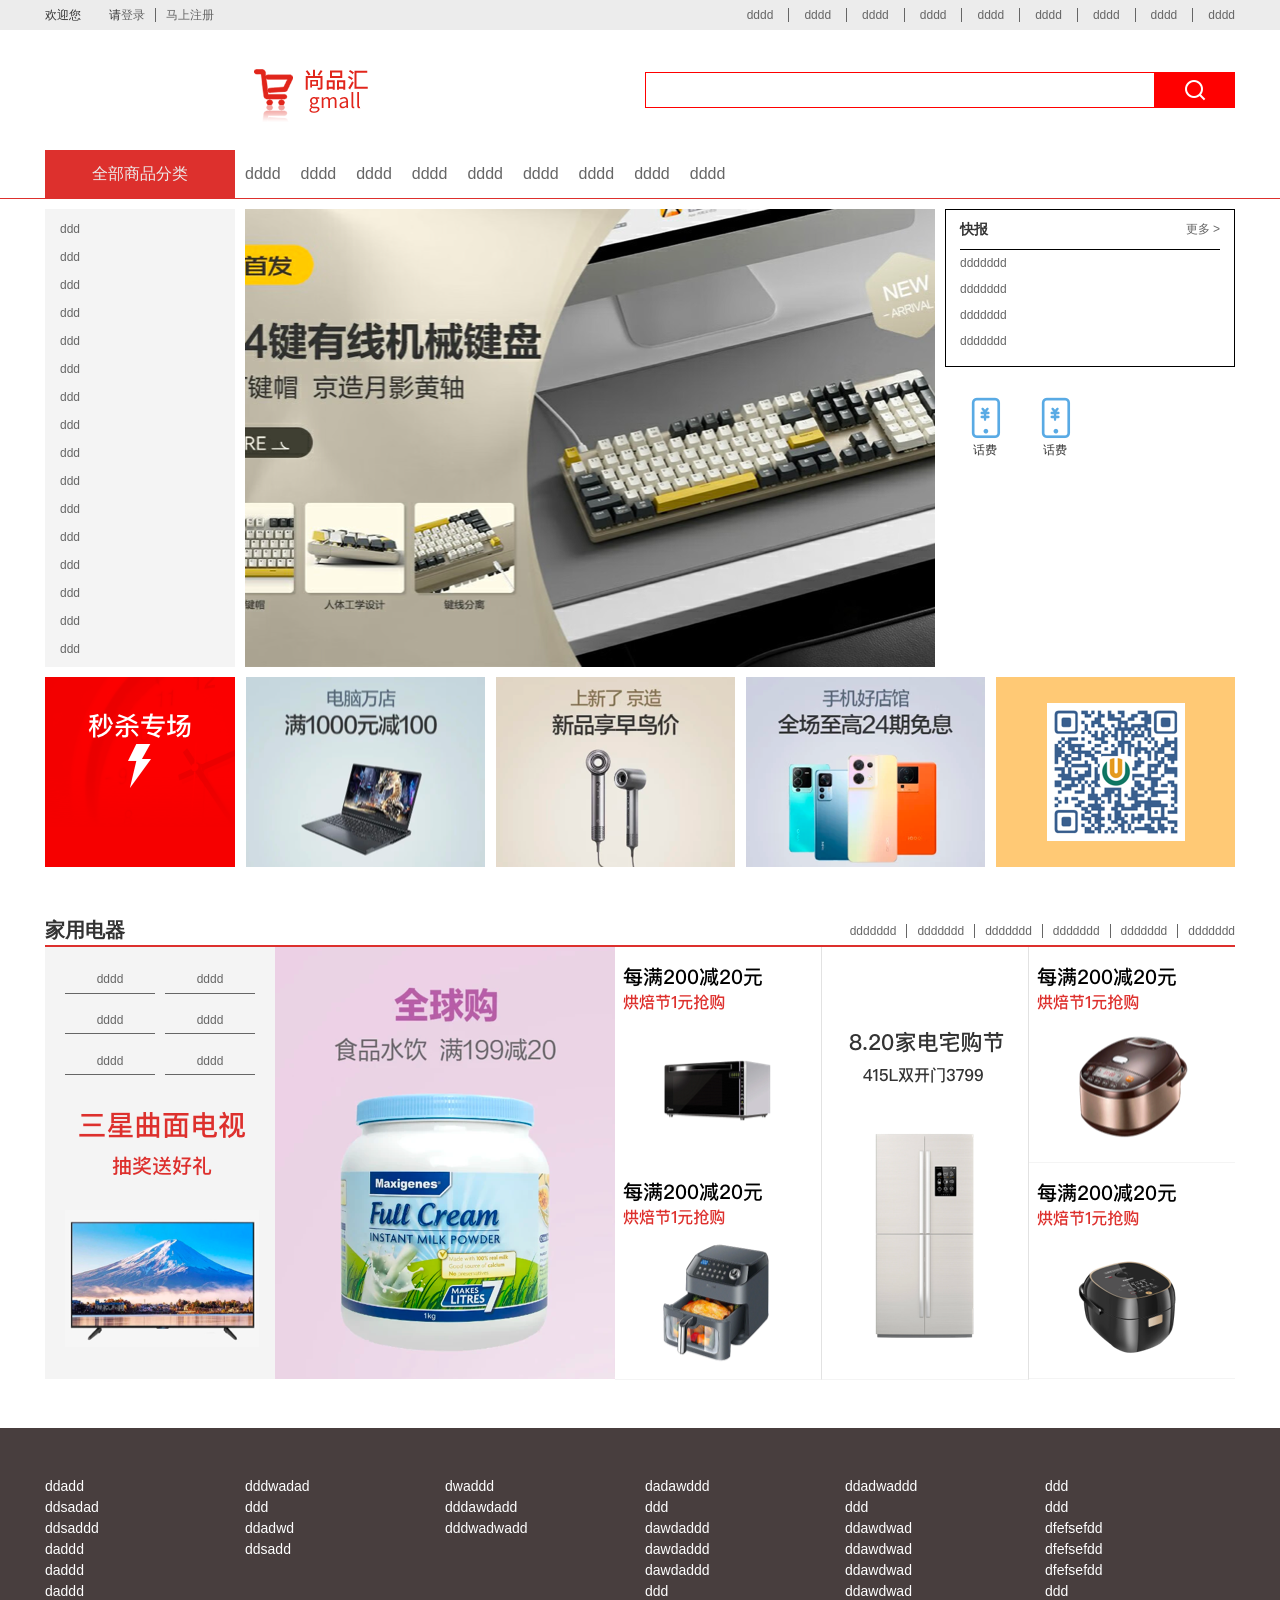
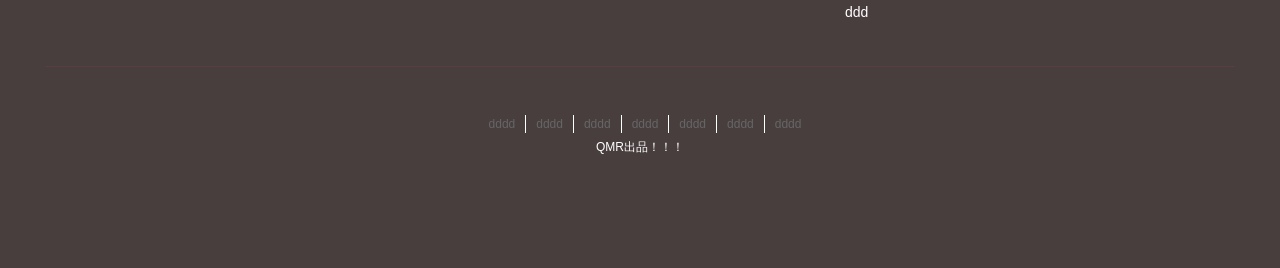
<file: Socket编程实验/可执行码/server/web_directory/index.html>
<!DOCTYPE html>
<html lang="zh-CN">
  <head>
    <meta charset="UTF-8" />
    <meta name="viewport" content="width=device-width, initial-scale=1.0" />
    <title>Document</title>
    <link rel="stylesheet" href="./css/reset.css" />
    <link rel="stylesheet" href="./css/index.css" />
  </head>

  <body>
    <!-- 顶部导航条 -->
    <div class="topbar">
      <!-- 版心 -->
      <div class="container clearfix">
        <!-- 左侧 -->
        <div class="welcome leftfix">
          <span class="hello">欢迎您</span>
          <span>请</span>
          <a href="#" class="login">登录</a>
          <a href="#" class="register">马上注册</a>
        </div>
        <!-- 右侧 -->
        <div class="topbar-nav rightfix">
          <ul class="clearfix">
            <li><a href="#">dddd</a></li>
            <li><a href="#">dddd</a></li>
            <li><a href="#">dddd</a></li>
            <li><a href="#">dddd</a></li>
            <li><a href="#">dddd</a></li>
            <li><a href="#">dddd</a></li>
            <li><a href="#">dddd</a></li>
            <li><a href="#">dddd</a></li>
            <li><a href="#">dddd</a></li>
          </ul>
        </div>
      </div>
    </div>

    <!-- 头部 -->
    <div class="header">
      <!-- 版心 -->
      <div class="container clearfix">
        <!-- left logo -->
        <div class="logo leftfix">
          <img src="./images/logo.png" alt="logo" class="leftfix" />
        </div>
        <!-- right search -->
        <div class="search rightfix">
          <form action="#">
            <input type="text" class="searchbox" />
            <button></button>
          </form>
        </div>
      </div>
    </div>

    <!-- 主导航区 -->
    <div class="navigation-main">
      <div class="container clearfix">
        <div class="all-types leftfix">全部商品分类</div>
        <ul class="main-nav-list leftfix clearfix">
          <li><a href="#">dddd</a></li>
          <li><a href="#">dddd</a></li>
          <li><a href="#">dddd</a></li>
          <li><a href="#">dddd</a></li>
          <li><a href="#">dddd</a></li>
          <li><a href="#">dddd</a></li>
          <li><a href="#">dddd</a></li>
          <li><a href="#">dddd</a></li>
          <li><a href="#">dddd</a></li>
        </ul>
      </div>
    </div>

    <!-- 主要内容区 -->
    <div class="main-content">
      <div class="container clearfix">
        <div class="slide-nav leftfix">
          <ul>
            <li>
              <!-- 一级菜单 -->
              <a href="#">ddd</a>
              <!-- 二级菜单 -->
              <div class="sec-menu">
                <dl class="clearfix">
                  <dt><a href="#">电子书刊</a></dt>
                  <dd><a href="#">电子书</a></dd>
                  <dd><a href="#">网络原创</a></dd>
                  <dd><a href="#">数字杂志</a></dd>
                  <dd><a href="#">多媒体杂志</a></dd>
                </dl>
              </div>
            </li>
            <li><a href="#">ddd</a></li>
            <li><a href="#">ddd</a></li>
            <li><a href="#">ddd</a></li>
            <li><a href="#">ddd</a></li>
            <li><a href="#">ddd</a></li>
            <li><a href="#">ddd</a></li>
            <li><a href="#">ddd</a></li>
            <li><a href="#">ddd</a></li>
            <li><a href="#">ddd</a></li>
            <li><a href="#">ddd</a></li>
            <li><a href="#">ddd</a></li>
            <li><a href="#">ddd</a></li>
            <li><a href="#">ddd</a></li>
            <li><a href="#">ddd</a></li>
            <li><a href="#">ddd</a></li>
          </ul>
        </div>

        <div class="banner leftfix">
          <img src="./images/banner主图.png" alt="banner主图" />
        </div>

        <div class="slide-other leftfix">
          <div class="message">
            <div class="title clearfix">
              <span class="leftfix">快报</span>
              <a href="#" class="rightfix">更多&nbsp;&gt;</a>
            </div>
            <div class="message-list">
              <ul>
                <li><a href="#">ddddddd</a></li>
                <li><a href="#">ddddddd</a></li>
                <li><a href="#">ddddddd</a></li>
                <li><a href="#">ddddddd</a></li>
              </ul>
            </div>
          </div>
          <div class="other-nav">
            <ul class="other-nav-list clearfix">
              <li>
                <div class="pic"></div>
                <span>话费</span>
              </li>
              <li>
                <div class="pic"></div>
                <span>话费</span>
              </li>
              <li></li>
              <li></li>
            </ul>
            <ul class="other-nav-list clearfix">
              <li></li>
              <li></li>
              <li></li>
              <li></li>
            </ul>
            <ul class="other-nav-list clearfix">
              <li></li>
              <li></li>
              <li></li>
              <li></li>
            </ul>
          </div>
        </div>
      </div>
    </div>

    <!-- 秒杀 -->
    <div class="seckill">
      <div class="container clearfix">
        <img src="./images/seckill.png" alt="秒杀" />
        <img src="./images/banner1.png" alt="1" />
        <img src="./images/banner2.png" alt="2" />
        <img src="./images/banner3.png" alt="3" />
        <img src="./images/baner4.png" alt="4" />
      </div>
    </div>

    <!-- 楼层 -->
    <div class="floor">
      <div class="container">
        <!-- upst -->
        <div class="floor-nav clearfix">
          <span class="leftfix">家用电器</span>
          <ul class="rightfix clearfix">
            <li><a href="#">ddddddd</a></li>
            <li><a href="#">ddddddd</a></li>
            <li><a href="#">ddddddd</a></li>
            <li><a href="#">ddddddd</a></li>
            <li><a href="#">ddddddd</a></li>
            <li><a href="#">ddddddd</a></li>
          </ul>
        </div>
        <!-- downst -->
        <div class="floor-info clearfix">
          <div class="floor-info-item irem1">
            <ul class="irem1-list clearfix">
              <li><a href="#">dddd</a></li>
              <li><a href="#">dddd</a></li>
              <li><a href="#">dddd</a></li>
              <li><a href="#">dddd</a></li>
              <li><a href="#">dddd</a></li>
              <li><a href="#">dddd</a></li>
            </ul>
            <img src="./images/编组.png" alt="banner" />
          </div>
          <div class="floor-info-item irem2">
            <img src="./images/appliance_banner07.png" alt="banner" />
          </div>
          <div class="floor-info-item irem3">
            <img src="./images/微波炉.png" alt="banner" />
            <img src="./images/空气炸锅.png" alt="benner" />
          </div>
          <div class="floor-info-item irem4">
            <img src="./images/冰箱.png" alt="banner" />
          </div>
          <div class="floor-info-item irem5">
            <img src="./images/电饭煲.png" alt="banner" />
            <img src="./images/电饭煲2.png" alt="banner" />
          </div>
        </div>
      </div>
    </div>
    <!-- 页脚 -->
    <div class="footer">
      <div class="container">
        <!-- 顶部链接 -->
        <div class="top-links clearfix">
          <ul>
            <li><a href="#">ddadd</a></li>
            <li><a href="#">ddsadad</a></li>
            <li><a href="#">ddsaddd</a></li>
            <li><a href="#">daddd</a></li>
            <li><a href="#">daddd</a></li>
            <li><a href="#">daddd</a></li>
          </ul>
          <ul>
            <li><a href="#">dddwadad</a></li>
            <li><a href="#">ddd</a></li>
            <li><a href="#">ddadwd</a></li>
            <li><a href="#">ddsadd</a></li>
          </ul>
          <ul>
            <li><a href="#">dwaddd</a></li>
            <li><a href="#">dddawdadd</a></li>
            <li><a href="#">dddwadwadd</a></li>
          </ul>
          <ul>
            <li><a href="#">dadawddd</a></li>
            <li><a href="#">ddd</a></li>
            <li><a href="#">dawdaddd</a></li>
            <li><a href="#">dawdaddd</a></li>
            <li><a href="#">dawdaddd</a></li>
            <li><a href="#">ddd</a></li>
          </ul>
          <ul>
            <li><a href="#">ddadwaddd</a></li>
            <li><a href="#">ddd</a></li>
            <li><a href="#">ddawdwad</a></li>
            <li><a href="#">ddawdwad</a></li>
            <li><a href="#">ddawdwad</a></li>
            <li><a href="#">ddawdwad</a></li>
            <li><a href="#">ddd</a></li>
          </ul>
          <ul>
            <li><a href="#">ddd</a></li>
            <li><a href="#">ddd</a></li>
            <li><a href="#">dfefsefdd</a></li>
            <li><a href="#">dfefsefdd</a></li>
            <li><a href="#">dfefsefdd</a></li>
            <li><a href="#">ddd</a></li>
          </ul>
        </div>
        <!-- 分割线 -->
        <div class="line"></div>
        <!-- 底部链接 -->
        <div class="bottom-links">
          <ul class="clearfix">
            <li><a href="#">dddd</a></li>
            <li><a href="#">dddd</a></li>
            <li><a href="#">dddd</a></li>
            <li><a href="#">dddd</a></li>
            <li><a href="#">dddd</a></li>
            <li><a href="#">dddd</a></li>
            <li><a href="#">dddd</a></li>
          </ul>
        </div>
        <!-- 结尾语 -->
        <div class="ending"><span class="endl">QMR出品！！！</span></div>
      </div>
    </div>
  </body>
</html>
</file>
<file: Socket编程实验/可执行码/server/web_directory/css/index.css>
/* 基础设置 */
.container {
  /* 版心不加高度 */
  width: 1190px;
  margin: 0 auto;
  /* background-color: orange; */
}

/* #region顶部导航条 */
.topbar {
  /* 导航条不加宽度 */
  height: 30px;
  background-color: #ececec;
}

.welcome {
  line-height: 30px;
  font-size: 0px;
}

.welcome span,
a {
  font-size: 12px;
}

.welcome .hello {
  margin-right: 28px;
}

.login {
  padding-right: 10px;
  border-right: 1px solid #666;
}

.register {
  margin-left: 10px;
}

.topbar ul li {
  float: left;
  line-height: 30px;
}

.topbar ul li a {
  padding-left: 15px;
  padding-right: 15px;
  border-right: 1px solid #666;
}

.topbar ul li:first-child > a {
  padding-left: 0;
}

.topbar ul li:last-child > a {
  padding-right: 0;
  border: 0;
}

/* #endregion顶部导航条 */

/* #region  header */
.header {
  height: 120pxs;
}

.header form {
  margin-top: 42px;
  font-size: 0px;
}

.header .searchbox {
  border: 1px solid red;
  height: 34px;
  width: 508px;
}

.header .search button {
  height: 36px;
  width: 80px;
  background-color: red;
  vertical-align: top;
  background-image: url(../images/serch_icon.png);
  background-repeat: no-repeat;
  background-position-x: 28px;
  background-position-y: 6px;
}

/* #endregion header */

/* #region */

.navigation-main {
  height: 48px;
  border-bottom: 1px solid #dd302d;
}

.navigation-main .all-types {
  width: 190px;
  line-height: 48px;
  background-color: #dd302d;
  text-align: center;
  font-size: 16px;
  color: #ececec;
}

.navigation-main ul li {
  float: left;
  margin-top: 12px;
}

.navigation-main ul li a {
  padding-left: 10px;
  padding-right: 10px;
  font-size: 16px;
}

/* #endregion */

/* #region 内容区*/
.main-content {
  margin-top: 10px;
}

.main-content .slide-nav {
  width: 190px;
  height: 458px;
  background-color: #f4f4f4;
}

.main-content .slide-nav ul {
  padding-top: 5px;
  padding-bottom: 5px;
  padding-left: 15px;
  padding-right: 15px;
  position: relative;
}

.main-content .slide-nav ul li {
  font-size: 14px;
  height: 28px;
  line-height: 28px;
}

.main-content .slide-nav ul li:hover {
  background-color: red;
}

.main-content .slide-nav ul li:hover .sec-menu {
  display: block;
}

.sec-menu {
  width: 680px;
  height: 458px;
  background-color: white;
  position: absolute;
  top: 0;
  left: 190px;
  font-size: 14px;
  padding-left: 20px;
  display: none;
}

.sec-menu dt {
  float: left;
  width: 70px;
  height: 36px;
  font-weight: bold;
  margin-right: 10px;
}

.sec-menu dd {
  float: left;
}

.sec-menu dd a {
  padding-left: 10px;
  padding-right: 10px;
  border-left: 1px solid #666;
}

.main-content .banner {
  width: 690px;
  height: 458px;
  margin-left: 10px;
  margin-right: 10px;
  background-color: orange;
}

.main-content .slide-other {
  width: 290px;
  height: 458px;
}

.slide-other .message {
  width: 260px;
  height: 156px;
  border: 1px solid black;
  padding: 0 14px;
}

.slide-other .message .title {
  height: 39px;
  line-height: 39px;

  border-bottom: 1px solid black;
}

.slide-other .message .title span {
  font-weight: bold;
  font-size: 14px;
}

.slide-other .message .title a {
  font-size: 12px;
}

.slide-other .message-list ul li {
  height: 26px;
  line-height: 26px;
}

.slide-other .other-nav {
  margin-top: 10px;
  width: 290px;
  height: 290px;
  overflow: hidden;
}

.other-nav-list li {
  width: 48px;
  height: 70px;
  float: left;
  margin: 0 11px;
  text-align: center;
}

.other-nav-list li:first-child {
  margin-left: 16px;
}

.other-nav-list:first-child {
  margin-top: 16px;
}

.other-nav-list:nth-child(2) {
  margin: 17px 0;
}

.other-nav-list li .pic {
  width: 48px;
  height: 48px;
  vertical-align: top;
  background-image: url(../images/精灵图-侧边功能.png);
}

.other-nav-list:first:first .pic {
  background-position: -48px -48px;
}

/* #endregion 内容区*/

/* #region秒杀 */
.seckill {
  margin-top: 10px;
}

.seckill img {
  float: left;
  margin-right: 11px;
  cursor: pointer;
}

.seckill .container img:last-child {
  margin: 0;
}

/* #endregion */

/* #region 楼层*/
.floor {
  margin-top: 48px;
}

.floor-nav {
  height: 30px;
  border-bottom: 2px solid #dd302d;
}

.floor-nav span {
  line-height: 30px;
  font-weight: bold;
  font-size: 20px;
}

.floor .floor-nav ul li {
  float: right;
  font-size: 16px;
  line-height: 30px;
}

.floor .floor-nav ul li a {
  padding: 0 10px;
  border-right: 1px solid #666;
}

.floor .floor-nav ul li:last-child a {
  padding-left: 0;
}

.floor .floor-nav ul li:first-child a {
  padding-right: 0;
  border: 0;
}

.floor-info-item {
  float: left;
}

.irem1 {
  width: 190px;
  height: 392px;
  padding: 20px;
  background-color: #f4f4f4;
}

.irem1-list {
  margin-bottom: 30px;
}

.irem1 .irem1-list li {
  width: 90px;
  height: 22px;
  padding-bottom: 3.5px;
  border-bottom: 1px solid #666;
  font-size: 16px;
  text-align: center;
  line-height: 22px;
}

.irem1 .irem1-list li:nth-child(2n-1) {
  float: left;
}

.irem1 .irem1-list li:nth-child(3),
.irem1 .irem1-list li:nth-child(4) {
  margin: 14.4px 0;
}

.irem1 .irem1-list li:nth-child(2n) {
  float: right;
}

.irem2 {
  width: 340px;
  height: 432px;
  background-color: #dd302d;
}

.irem3 {
  width: 206px;
  height: 432px;
  border-right: 1px solid #e2e2e2;
}

.irem4 {
  width: 206px;
  height: 432px;
  border-right: 1px solid #e2e2e2;
}

.irem5 {
  width: 206spx;
  height: 432px;
}

.irem3,
.irem4,
.irem5 img {
  border-bottom: 1px solid #f4f4f4;
}

/* #endregion 楼层*/

/* #region 页脚 */
.footer {
  margin-top: 48px;
  height: 440px;
  background-color: #483e3e;
}

.top-links {
  height: 190px;
  padding-top: 48px;
}

.top-links ul {
  float: left;
  height: 128px;
  width: 190px;
}

.top-links ul li a {
  color: white;
  font-size: 14px;
}

.top-links ul {
  margin-right: 10px;
}

.top-links ul:last-child {
  margin: 0;
}

.line {
  height: 1px;
  background-color: #583e3e;
  margin-bottom: 48px;
}

.bottom-links {
  text-align: center;
  margin-top: 22px;
}

.bottom-links ul li {
  float: left;
  padding-left: 10px;
  padding-right: 10px;
  border-left: 1px solid white;
}

.bottom-links ul li:first-child {
  border: 0;
}

.bottom-links ul li:last-child {
  padding-right: 0;
}

.bottom-links ul {
  display: inline-block;
}

.ending {
  text-align: center;
}

.endl {
  display: inline-block;
  color: white;
}

/* #endregio 页脚 */
</file>
